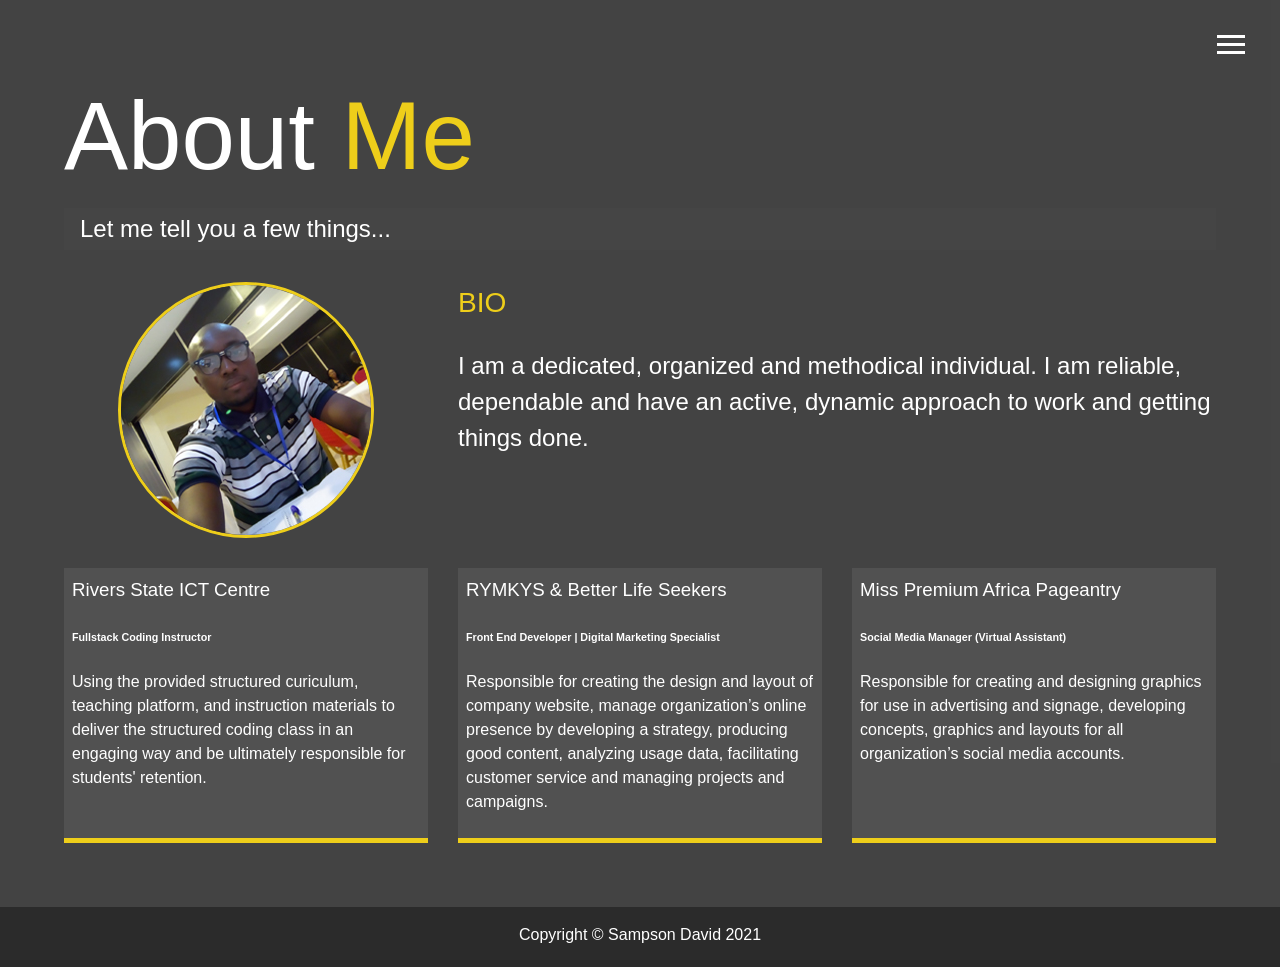
<file: about.html>
<!DOCTYPE html>
<html lang="en">

<head>
  <meta charset="UTF-8">
  <meta name="viewport" content="width=device-width, initial-scale=1.0">
  <meta http-equiv="X-UA-Compatible" content="ie=edge">
  <link rel="stylesheet" href="https://use.fontawesome.com/releases/v5.2.0/css/all.css" integrity="sha384-hWVjflwFxL6sNzntih27bfxkr27PmbbK/iSvJ+a4+0owXq79v+lsFkW54bOGbiDQ"
    crossorigin="anonymous">

  <link rel="stylesheet" href="css/main.css">
  <title>About Me</title>
</head>

<body>
  <header>
    <div class="menu-btn">
      <div class="btn-line"></div>
      <div class="btn-line"></div>
      <div class="btn-line"></div>
    </div>

    <nav class="menu">
      <div class="menu-branding">
        <div class="portrait"></div>
      </div>
      <ul class="menu-nav">
        <li class="nav-item">
          <a href="index.html" class="nav-link">
            Home
          </a>
        </li>
        <li class="nav-item current">
          <a href="about.html" class="nav-link">
            About Me
          </a>
        </li>
        <li class="nav-item">
          <a href="work.html" class="nav-link">
            My Works
          </a>
        </li>
        <li class="nav-item">
          <a href="contact.html" class="nav-link">
            How To Reach Me
          </a>
        </li>
      </ul>
    </nav>
  </header>

  <main id="about">
    <h1 class="lg-heading">
      About
      <span class="text-secondary">Me</span>
    </h1>
    <h2 class="sm-heading">
      Let me tell you a few things...
    </h2>
    <div class="about-info">
      <img src="img/portrait.jpg" alt="John Doe" class="bio-image">

      <div class="bio">
        <h3 class="text-secondary">BIO</h3>
        <p>I am a dedicated, organized and methodical individual. I am reliable, dependable and have
          an
          active, dynamic approach to work and getting things done.
      </p>
      </div>

      <div class="job job-1">
        <h3>Rivers State ICT Centre</h3>
        <h6>Fullstack Coding Instructor</h6>
        <p>Using the provided structured curiculum, teaching platform, and instruction materials to deliver the structured coding class in an engaging way and be ultimately responsible for students' retention.</p>
      </div>

      <div class="job job-2">
        <h3>RYMKYS & Better Life Seekers</h3>
        <h6>Front End Developer | Digital Marketing Specialist</h6>
        <p>Responsible for creating the design and layout of company website, manage organization’s online presence by developing a strategy, producing good content, analyzing usage data, facilitating customer service and managing projects and campaigns.</p>
      </div>

      <div class="job job-3">
        <h3>Miss Premium Africa Pageantry</h3>
        <h6>Social Media Manager (Virtual Assistant)</h6>
        <p>Responsible for creating and designing graphics for use in advertising and signage, developing concepts, graphics and layouts for all organization’s social media accounts.</p>
      </div>
    </div>
  </main>

  <footer id="main-footer">
    Copyright &copy; Sampson David 2021
  </footer>

  <script src="js/main.js"></script>
</body>

</html>
</file>
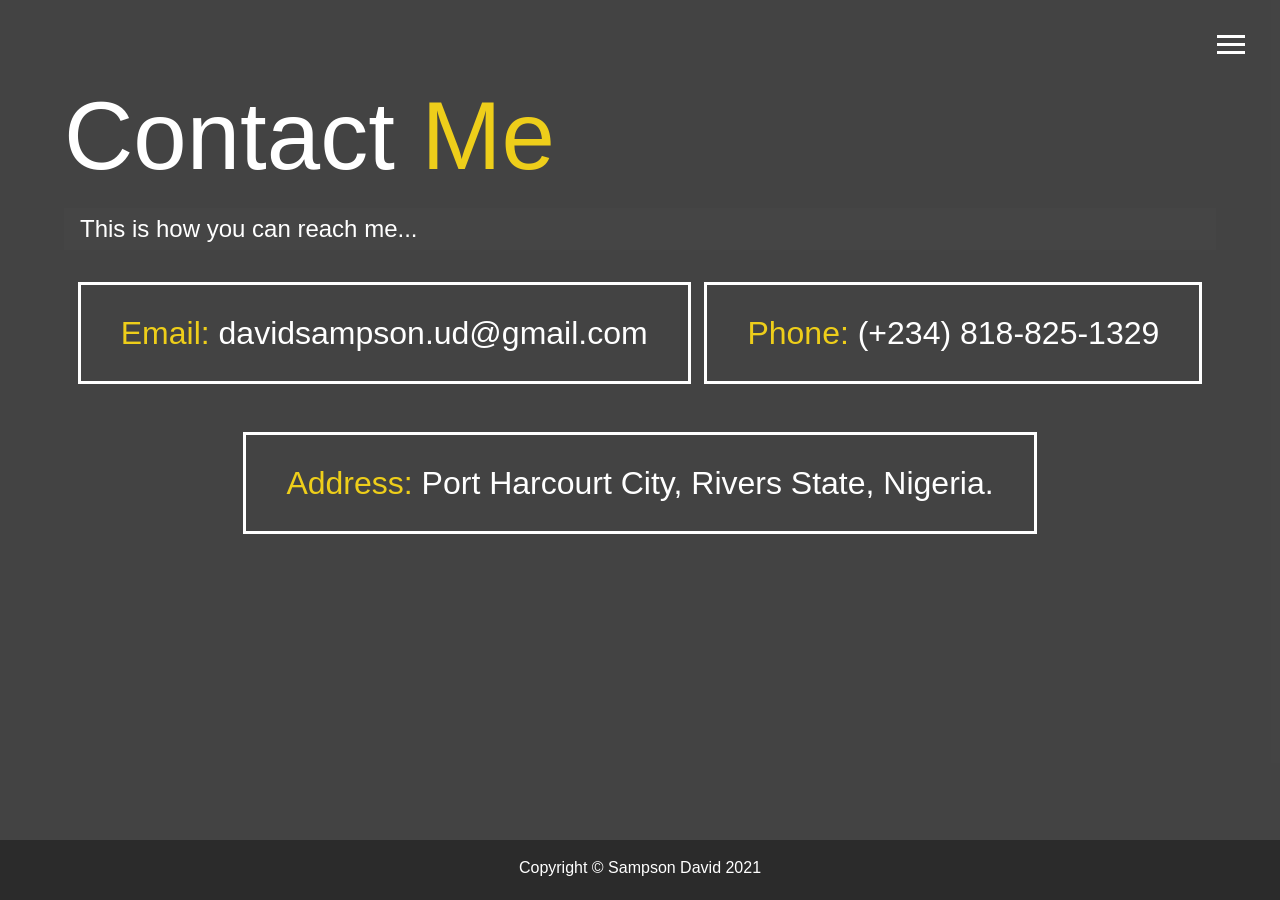
<file: contact.html>
<!DOCTYPE html>
<html lang="en">

<head>
  <meta charset="UTF-8">
  <meta name="viewport" content="width=device-width, initial-scale=1.0">
  <meta http-equiv="X-UA-Compatible" content="ie=edge">
  <link rel="stylesheet" href="https://use.fontawesome.com/releases/v5.2.0/css/all.css" integrity="sha384-hWVjflwFxL6sNzntih27bfxkr27PmbbK/iSvJ+a4+0owXq79v+lsFkW54bOGbiDQ"
    crossorigin="anonymous">

  <link rel="stylesheet" href="css/main.css">
  <title>Contact Me</title>
</head>

<body>
  <header>
    <div class="menu-btn">
      <div class="btn-line"></div>
      <div class="btn-line"></div>
      <div class="btn-line"></div>
    </div>

    <nav class="menu">
      <div class="menu-branding">
        <div class="portrait"></div>
      </div>
      <ul class="menu-nav">
        <li class="nav-item">
          <a href="index.html" class="nav-link">
            Home
          </a>
        </li>
        <li class="nav-item">
          <a href="about.html" class="nav-link">
            About Me
          </a>
        </li>
        <li class="nav-item">
          <a href="work.html" class="nav-link">
            My Works
          </a>
        </li>
        <li class="nav-item current">
          <a href="contact.html" class="nav-link">
            How To Reach Me
          </a>
        </li>
      </ul>
    </nav>
  </header>

  <main id="contact">
    <h1 class="lg-heading">
      Contact
      <span class="text-secondary">Me</span>
    </h1>
    <h2 class="sm-heading">
      This is how you can reach me...
    </h2>
    <div class="boxes">
      <div>
        <span class="text-secondary">Email: </span> davidsampson.ud@gmail.com
      </div>
      <div>
        <span class="text-secondary">Phone: </span> (+234) 818-825-1329
      </div>
      <div>
        <span class="text-secondary">Address: </span> Port Harcourt City, Rivers State, Nigeria.
      </div>
    </div>
  </main>

  <footer id="main-footer">
    Copyright &copy; Sampson David 2021
  </footer>

  <script src="js/main.js"></script>
</body>

</html>
</file>
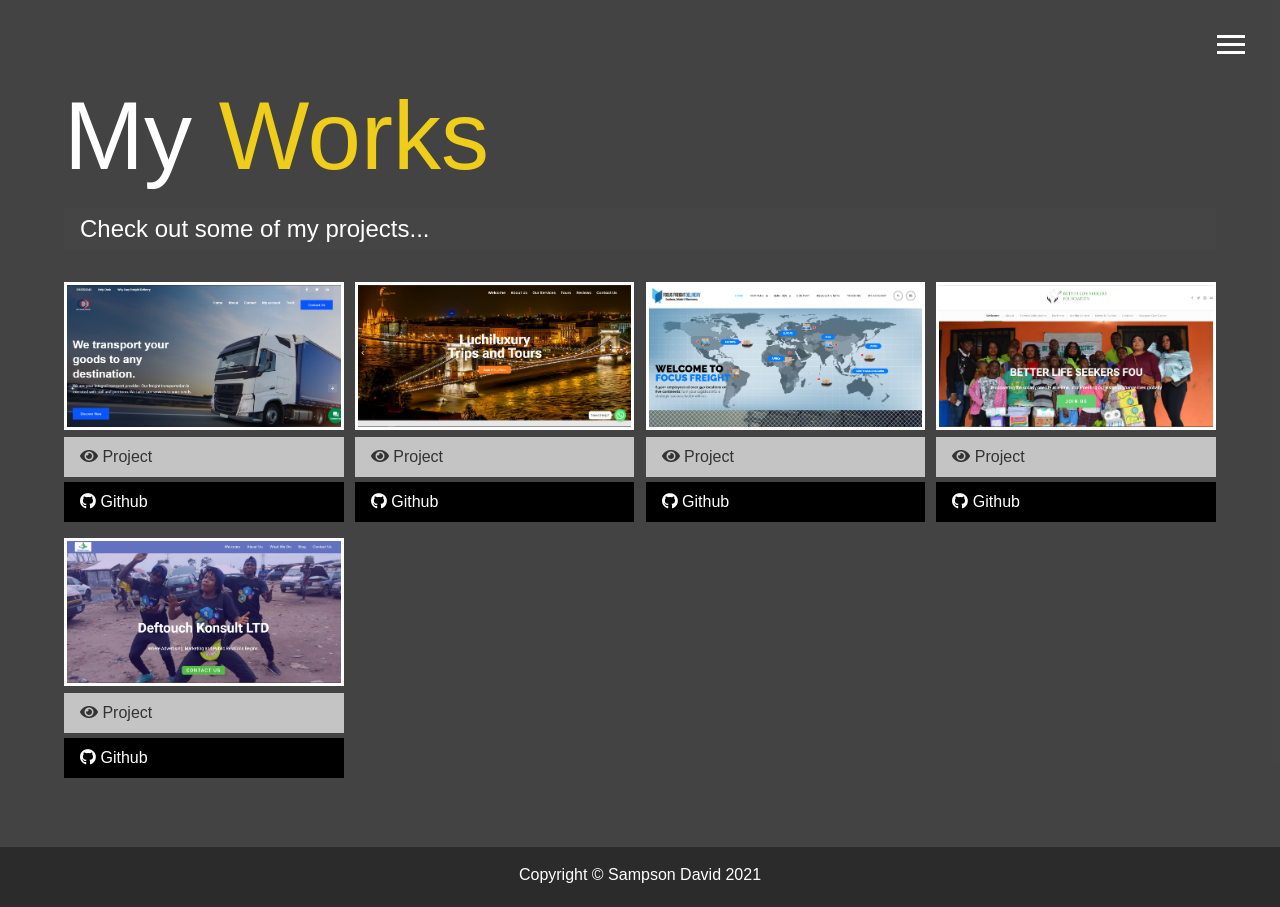
<file: work.html>
<!DOCTYPE html>
<html lang="en">

<head>
  <meta charset="UTF-8">
  <meta name="viewport" content="width=device-width, initial-scale=1.0">
  <meta http-equiv="X-UA-Compatible" content="ie=edge">
  <link rel="stylesheet" href="https://use.fontawesome.com/releases/v5.2.0/css/all.css" integrity="sha384-hWVjflwFxL6sNzntih27bfxkr27PmbbK/iSvJ+a4+0owXq79v+lsFkW54bOGbiDQ"
    crossorigin="anonymous">

  <link rel="stylesheet" href="css/main.css">
  <title>View My Work</title>
</head>

<body>
  <header>
    <div class="menu-btn">
      <div class="btn-line"></div>
      <div class="btn-line"></div>
      <div class="btn-line"></div>
    </div>

    <nav class="menu">
      <div class="menu-branding">
        <div class="portrait"></div>
      </div>
      <ul class="menu-nav">
        <li class="nav-item">
          <a href="index.html" class="nav-link">
            Home
          </a>
        </li>
        <li class="nav-item">
          <a href="about.html" class="nav-link">
            About Me
          </a>
        </li>
        <li class="nav-item current">
          <a href="work.html" class="nav-link">
            My Works
          </a>
        </li>
        <li class="nav-item">
          <a href="contact.html" class="nav-link">
            How To Reach Me
          </a>
        </li>
      </ul>
    </nav>
  </header>

  <main id="work">
    <h1 class="lg-heading">
      My
      <span class="text-secondary">Works</span>
    </h1>
    <h2 class="sm-heading">
      Check out some of my projects...
    </h2>
    <div class="projects">
      <div class="item">
        <a href="efreightdelivery.com">
          <img src="img/projects/project1.png" alt="Project">
        </a>
        <a href="#" class="btn-light">
          <i class="fas fa-eye"></i> Project
        </a>
        <a href="#" class="btn-dark">
          <i class="fab fa-github"></i> Github
        </a>
      </div>
      <div class="item">
        <a href="luchiluxurytrips.com">
          <img src="img/projects/project2.png" alt="Project">
        </a>
        <a href="#" class="btn-light">
          <i class="fas fa-eye"></i> Project
        </a>
        <a href="#" class="btn-dark">
          <i class="fab fa-github"></i> Github
        </a>
      </div>
      <div class="item">
        <a href="focusfreightdelivery.com">
          <img src="img/projects/project3.png" alt="Project">
        </a>
        <a href="#" class="btn-light">
          <i class="fas fa-eye"></i> Project
        </a>
        <a href="#" class="btn-dark">
          <i class="fab fa-github"></i> Github
        </a>
      </div>
      <div class="item">
        <a href="betterlifeseekers.com">
          <img src="img/projects/project4.png" alt="Project">
        </a>
        <a href="#" class="btn-light">
          <i class="fas fa-eye"></i> Project
        </a>
        <a href="#" class="btn-dark">
          <i class="fab fa-github"></i> Github
        </a>
      </div>
      <div class="item">
        <a href="deftouchkonsult.com">
          <img src="img/projects/project5.png" alt="Project">
        </a>
        <a href="#" class="btn-light">
          <i class="fas fa-eye"></i> Project
        </a>
        <a href="#" class="btn-dark">
          <i class="fab fa-github"></i> Github
        </a>
      </div>
    </div>
  </main>

  <footer id="main-footer">
    Copyright &copy; Sampson David 2021
  </footer>

  <script src="js/main.js"></script>
</body>

</html>
</file>
<file: css/main.css>
.menu-btn {
  position: absolute;
  z-index: 3;
  right: 35px;
  top: 35px;
  cursor: pointer;
  transition: all 0.5s ease-out; }
  .menu-btn .btn-line {
    width: 28px;
    height: 3px;
    margin: 0 0 5px 0;
    background: white;
    transition: all 0.5s ease-out; }
  .menu-btn.close {
    transform: rotate(180deg); }
    .menu-btn.close .btn-line:nth-child(1) {
      transform: rotate(45deg) translate(5px, 5px); }
    .menu-btn.close .btn-line:nth-child(2) {
      opacity: 0; }
    .menu-btn.close .btn-line:nth-child(3) {
      transform: rotate(-45deg) translate(7px, -6px); }

.menu {
  position: fixed;
  top: 0;
  width: 100%;
  opacity: 0.9;
  visibility: hidden; }
  .menu.show {
    visibility: visible; }
  .menu-branding, .menu-nav {
    display: flex;
    flex-flow: column wrap;
    align-items: center;
    justify-content: center;
    float: left;
    width: 50%;
    height: 100vh;
    overflow: hidden; }
  .menu-nav {
    margin: 0;
    padding: 0;
    background: #373737;
    list-style: none;
    transform: translate3d(0, -100%, 0);
    transition: all 0.5s ease-out; }
    .menu-nav.show {
      transform: translate3d(0, 0, 0); }
  .menu-branding {
    background: #444;
    transform: translate3d(0, 100%, 0);
    transition: all 0.5s ease-out; }
    .menu-branding.show {
      transform: translate3d(0, 0, 0); }
    .menu-branding .portrait {
      width: 250px;
      height: 250px;
      background: url("../img/portrait.jpg");
      border-radius: 50%;
      border: solid 3px #eece1a; }
  .menu .nav-item {
    transform: translate3d(600px, 0, 0);
    transition: all 0.5s ease-out; }
    .menu .nav-item.show {
      transform: translate3d(0, 0, 0); }
    .menu .nav-item.current > a {
      color: #eece1a; }
  .menu .nav-link {
    display: inline-block;
    position: relative;
    font-size: 40px;
    text-transform: uppercase;
    padding: 1rem 0;
    font-weight: 300;
    color: #fff;
    text-decoration: none;
    transition: all 0.5s ease-out; }
    .menu .nav-link:hover {
      color: chartreuse;
        transform: scale(1.25)
}

.nav-item:nth-child(1) {
  transition-delay: 0.1s; }

.nav-item:nth-child(2) {
  transition-delay: 0.2s; }

.nav-item:nth-child(3) {
  transition-delay: 0.3s; }

.nav-item:nth-child(4) {
  transition-delay: 0.4s; }

* {
  box-sizing: border-box; }

body {
  background: #444;
  color: #fff;
  height: 100%;
  margin: 0;
  font-family: 'Segoe UI', Tahoma, Geneva, Verdana, sans-serif;
  line-height: 1.5; }
  body#bg-img {
    background: url(../img/background2.jpg);
    background: rgba(68, 68, 68, 0.9), url(../img/background.jpg);
    background-attachment: fixed;
    background-size: cover; 
  background-position: center;} 

h1,
h2,
h3 {
  margin: 0;
  font-weight: 400; }
  h1.lg-heading,
  h2.lg-heading,
  h3.lg-heading {
    font-size: 6rem; }
  h1.sm-heading,
  h2.sm-heading,
  h3.sm-heading {
    margin-bottom: 2rem;
    padding: 0.2rem 1rem;
    background: rgba(73, 73, 73, 0.5); }

a {
  color: white;
  /* color: #515151; */
  /* color: #fff; */
  text-decoration: none; }
  
header {
  position: fixed;
  z-index: 2;
  width: 100%; }

.text-secondary {
  color: #eece1a; }

main {
    background: rgba(68, 68, 68, 0.6);
  padding: 4rem;
  min-height: calc(100vh - 60px); 
}
  main .icons {
    margin-top: 1rem; }
    main .icons a {
      padding: 0.4rem; }
      main .icons a:hover {
        color: #eece1a;
        transition: all 0.5s ease-out; }
  main#home {
    overflow: hidden; }
    main#home h1 {
      margin-top: 16vh;
      color: white; }

.about-info {
  display: grid;
  grid-gap: 30px;
  grid-template-areas: 'bioimage bio bio' 'job1 job2 job3';
  grid-template-columns: repeat(3, 1fr); }
  .about-info .bio-image {
    grid-area: bioimage;
    margin: auto;
    border-radius: 50%;
    border: #eece1a 3px solid; }
  .about-info .bio {
    grid-area: bio;
    font-size: 1.5rem; }
  .about-info .job-1 {
    grid-area: job1; }
  .about-info .job-2 {
    grid-area: job2; }
  .about-info .job-3 {
    grid-area: job3; }
  .about-info .job {
    background: #515151;
    padding: 0.5rem;
    border-bottom: #eece1a 5px solid; }

.projects {
  display: grid;
  grid-gap: 0.7rem;
  grid-template-columns: repeat(3, 1fr); }
  .projects img {
    width: 100%;
    border: 3px #fff solid; }
    .projects img:hover {
      opacity: 0.5;
      border-color: #eece1a;
      transition: all 0.5s ease-out; }

.boxes {
  display: flex;
  flex-wrap: wrap;
  justify-content: space-evenly;
  align-items: center;
  margin-top: 1rem; }
  .boxes div {
    font-size: 2rem;
    border: 3px #fff solid;
    padding: 1.5rem 2.5rem;
    margin-bottom: 3rem;
    transition: all 0.5s ease-out; }
    .boxes div:hover {
      padding: 0.5rem 1.5rem;
      background: #eece1a;
      color: #000; }
      .boxes div:hover span {
        color: #000; }

.btn, .btn-dark, .btn-light {
  display: block;
  padding: 0.5rem 1rem;
  border: 0;
  margin-bottom: 0.3rem; }
  .btn:hover, .btn-dark:hover, .btn-light:hover {
    background: #eece1a;
    color: #000; }

.btn-dark {
  background: black;
  color: #fff; }

.btn-light {
  background: #c4c4c4;
  color: #333; }

#main-footer {
  text-align: center;
  padding: 1rem;
  background: #2b2b2b;
  color: #fff;
  height: 60px; }

@media screen and (min-width: 1171px) {
  .projects {
    grid-template-columns: repeat(4, 1fr); } }

@media screen and (min-width: 769px) and (max-width: 1170px) {
  .projects {
    grid-template-columns: repeat(3, 1fr); } }

@media screen and (max-width: 768px) {
  main {
    align-items: center;
    text-align: center; }
    main .lg-heading {
      line-height: 1;
      margin-bottom: 1rem; }
      main#home h1{
        color: white;
      }
  ul.menu-nav,
  div.menu-branding {
    float: none;
    width: 100%;
    min-height: 0; }
    ul.menu-nav.show,
    div.menu-branding.show {
      transform: translate3d(0, 0, 0); }
  .menu-nav {
    height: 75vh;
    transform: translate3d(-100%, 0, 0);
    font-size: 24px; }
  .menu-branding {
    height: 25vh;
    transform: translate3d(100%, 0, 0); }
    .menu-branding .portrait {
      background: url("../img/portrait_small.jpg");
      width: 150px;
      height: 150px; }
  .about-info {
    grid-template-areas: 'bioimage' 'bio' 'job1' 'job2' 'job3';
    grid-template-columns: 1fr; }
  .projects {
    grid-template-columns: repeat(2, 1fr); } }

@media screen and (max-width: 500px) {
  main {
    padding: 2rem; }
    /* main #home h1 {
      margin-top: 10vh; } */
    main .lg-heading {
      margin-top: 1rem;
      font-size: 5rem; }
      main#home h1{
        color: white;
      }
  .projects {
    grid-template-columns: 1fr; } }

  /* main .wrapper{
    margin-top: 1rem;
      font-size: 5rem; 
  } */












    .wrapper {
      display: inline-flex;
      color: #4187f6;
      z-index: 5;
      /* position: sticky; */
      /* top: 120px; */
      bottom: 0;
      align-self: center;
      justify-content: center;
      /* margin-left: 15rem; */
      /* margin-top: 250px; */
      animation: visibility .5s backwards ease-in 1.5s;
  }
  @keyframes visibility {
      0% {
          visibility: hidden;
      }
      100% {
          visibility: visible;
      }
  }
  
  .wrapper .static-txt {
      color: red;
      font-size: 50px;
      font-weight: 400;
      /* padding-top: 10px; */
  }
  
  .wrapper .dynamic-txts {
      /* margin-left: 15px; */
      line-height: 80px;
      height: 80px;
      overflow: hidden;
  }
  
  .dynamic-txts li {
      list-style: none;
      font-size: 50px;
      font-weight: 500;
      position: relative;
      color: white;
      /* color: grey; */
      animation: slide 7.5s steps(5) infinite;
      top: 0;
  }
  
  .dynamic-txts li span {
      position: relative;
  }
  
  @keyframes slide {
      100% {
          top: -400px;
      }
  }
  
  .dynamic-txts li span::after {
      content: '';
      position: absolute;
      left: 0;
      height: 80px;
      background: url('/Images/Capture\ 37.JPG');
      width: 100%;
      border-left: 2px solid #4187f6;
      animation: typing 1.5s steps(10) infinite;
  }
  
  @keyframes typing {
      100% {
          left: 100%;
          margin: 0 -35px 0 10px ;
      }
  }
</file>
